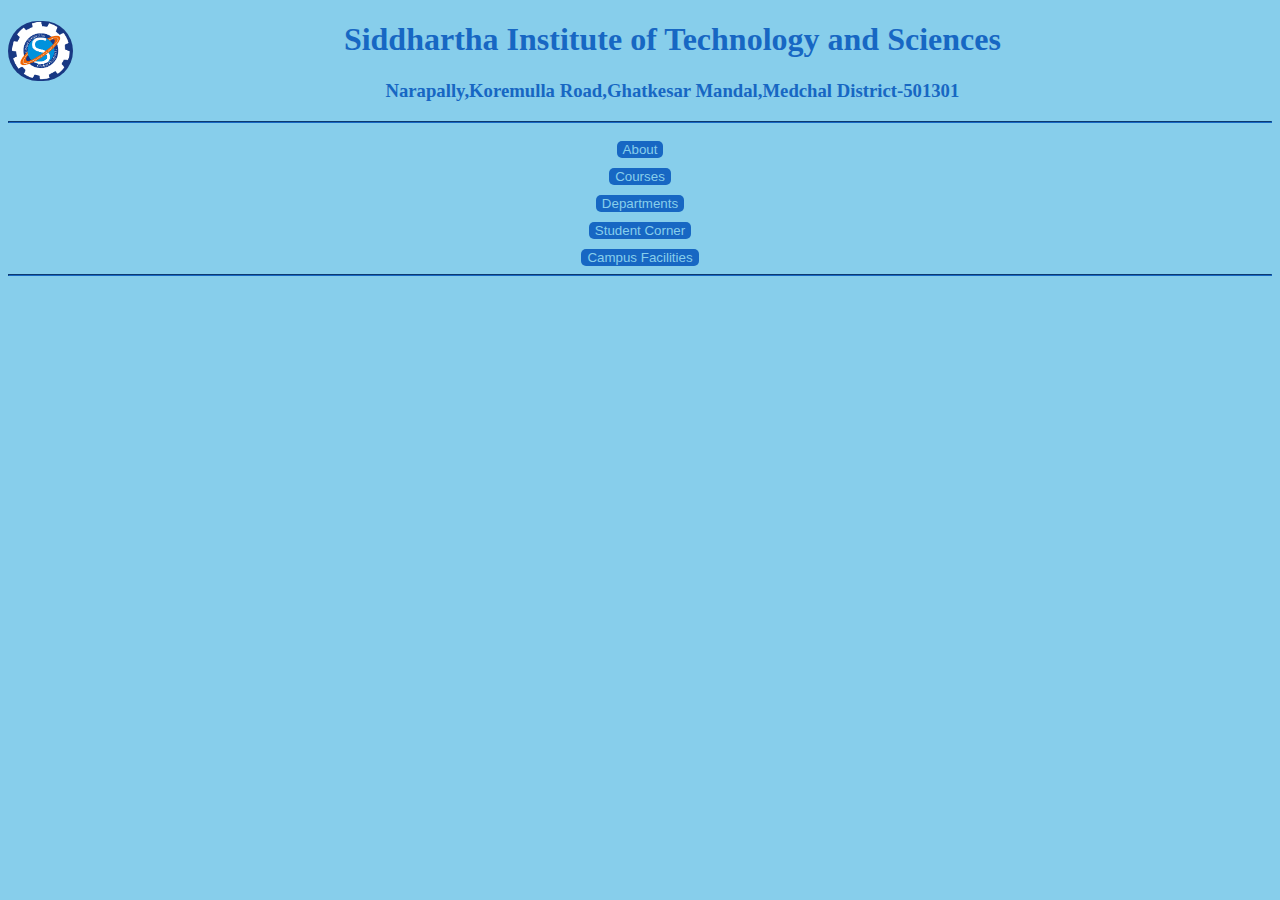
<file: index.html>
<!DOCTYPE html>
<html lang="en">
<head>
    <meta charset="UTF-8">
    <title>SITS|Home</title>
    <link rel="stylesheet" href="style.css">
    <link rel="icon" type="image/png" href="./assets/Sits Logo.png"/>
</head>
<body>
    <div class="Heading">
        <a href="./index.html"><img id="Logo" src="./assets/Sits Logo.png" alt="SITS LOGO" style="float: left;" /></a>
        <h1>Siddhartha Institute of Technology and Sciences</h1>
        <h3>Narapally,Koremulla Road,Ghatkesar Mandal,Medchal District-501301</h3>
        <hr>
    </div>
    <div class="details">
        <button>About</button><br />
        <button>Courses</button><br />
        <button>Departments</button><br />
        <a href="./login.html"><button>Student Corner</button></a><br />
        <button>Campus Facilities</button>
        <hr>            
    </div>
</body>
</html>
</file>
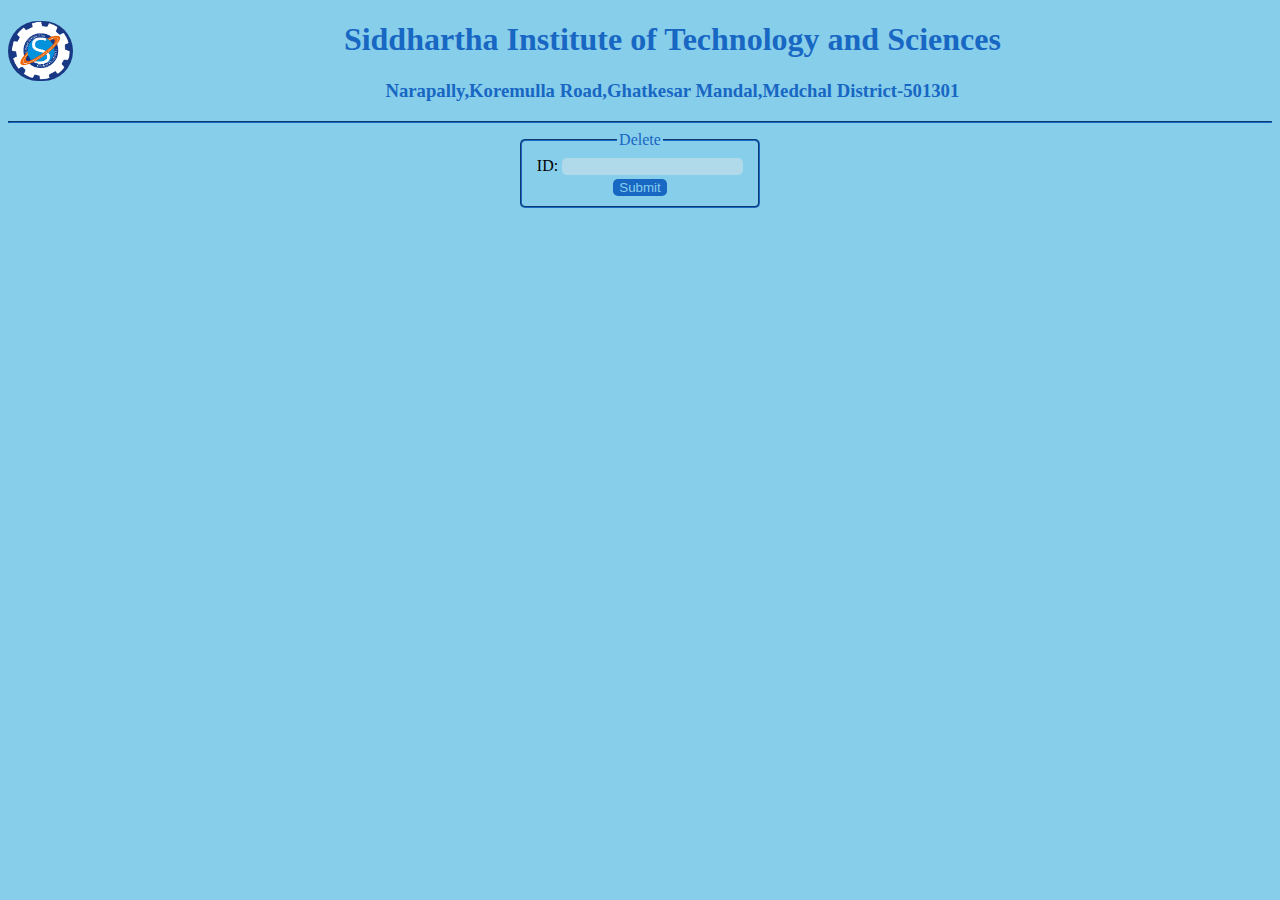
<file: delete.html>
<!DOCTYPE html>
<html lang="en">
<head>
    <meta charset="UTF-8">
    <title>SITS|Home</title>
    <link rel="stylesheet" href="style.css">
    <link rel="icon" type="image/png" href="./assets/Sits Logo.png"/>
</head>
<body>
    <div class="Heading">
        <a href="./index.html"><img id="Logo" src="./assets/Sits Logo.png" alt="SITS LOGO" style="float: left;" /></a>
        <h1>Siddhartha Institute of Technology and Sciences</h1>
        <h3>Narapally,Koremulla Road,Ghatkesar Mandal,Medchal District-501301</h3>
        <hr>
    </div>
    <div class="form2">
        <form action="delete.php" method="post">
            
            <fieldset style="border-radius: 5px;">
                
                <legend style="color: rgb(23, 103, 195);">Delete</legend>
                  <table>
                    <tr>
                        <td><label for="ID">ID:</label></td>
                        <td><input type="text" name="ID" /><br /></td>
                    </tr>
                  </table>
                  <input type="submit"  style="background-color: rgb(23, 103, 195);color: skyblue;"/> 
            </fieldset>
            
        </form>
    </div>
</file>
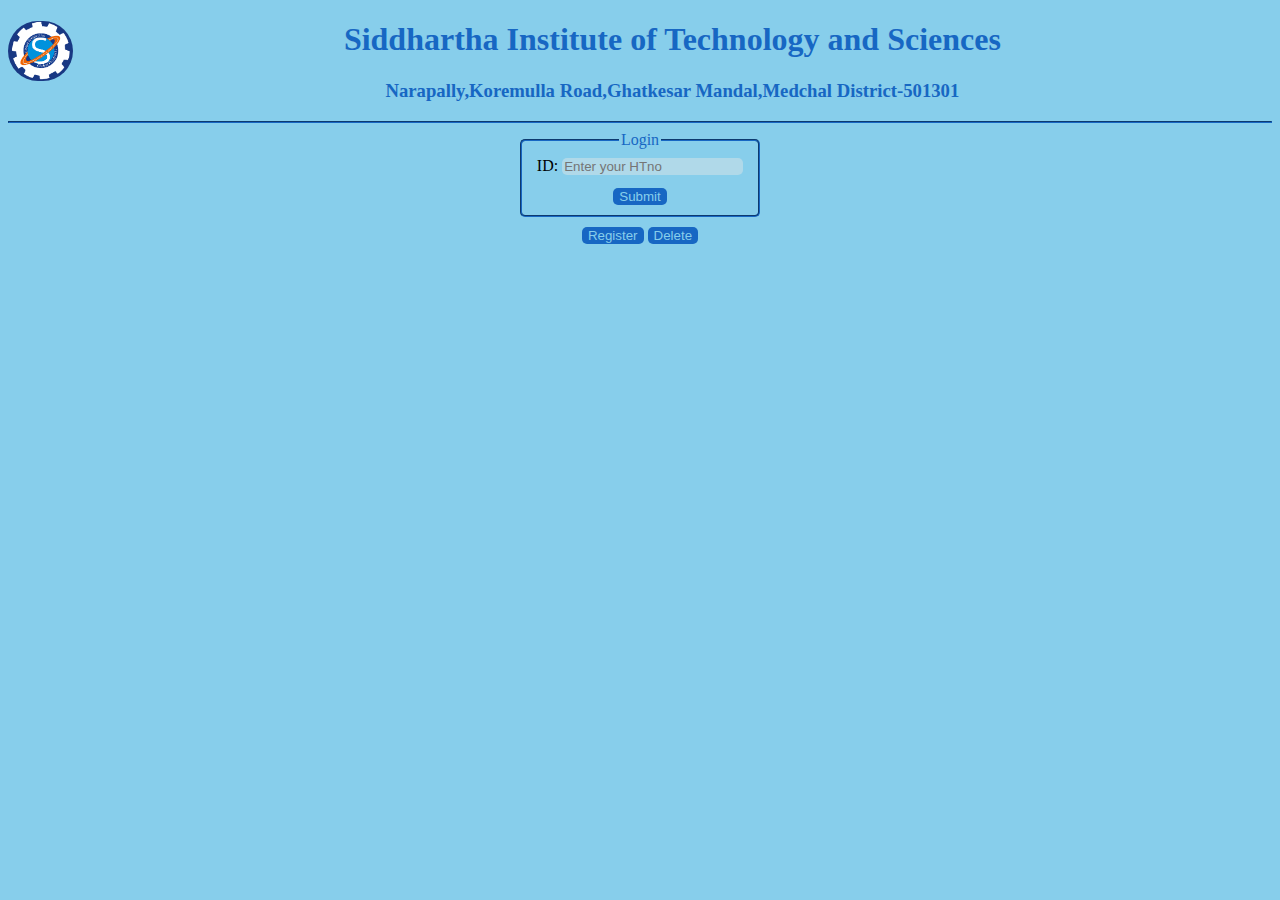
<file: login.html>
<!DOCTYPE html>
<html lang="en">
<head>
    <meta charset="UTF-8">
    <title>SITS|STU|LOGIN</title>
    <link rel="stylesheet" href="style.css">
    <link rel="icon" type="image/png" href="./assets/Sits Logo.png"/>
</head>
<body>
    <div class="Heading">
        <a href="./index.html"><img id="Logo" src="./assets/Sits Logo.png" alt="SITS LOGO" style="float: left;" /></a>
        <h1>Siddhartha Institute of Technology and Sciences</h1>
        <h3>Narapally,Koremulla Road,Ghatkesar Mandal,Medchal District-501301</h3>
        <hr>
    </div>
    <div class="form">
        <form action="login.php" method="post">
            <fieldset style="border-radius: 5px;">
                <legend style="color: rgb(23, 103, 195);">Login</legend>
                   <table>
                     <tr>
                        <td><label for="ID">ID:</label></td>
                        <td><input type="text" name="ID" placeholder="Enter your HTno"/><br /></td>
                     </tr>
                    </table>
                    <button type="submit">Submit</button>
            </fieldset>
        </form>
    </div>
    <div class="but">
        <a href="./register.html"><button>Register</button></a>
        <a href="./delete.html"><button>Delete</button></a>
    </div>
</body>
</html>
</file>
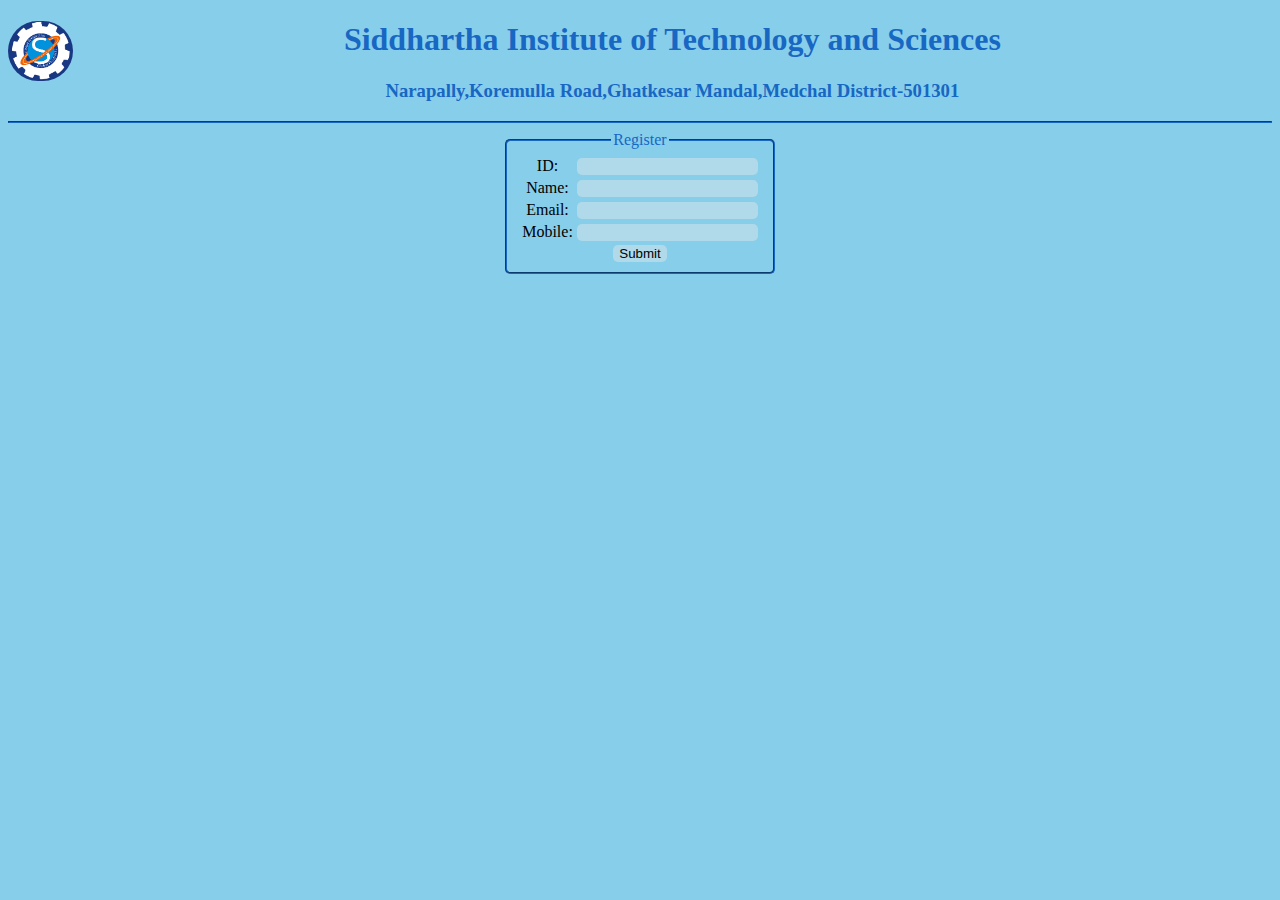
<file: register.html>
<!DOCTYPE html>
<html lang="en">
<head>
    <meta charset="UTF-8">
    <title>SITS|STU|REG</title>
    <link rel="stylesheet" href="style.css">
    <link rel="icon" type="image/png" href="./assets/Sits Logo.png"/>
</head>
<body>
    <div class="Heading">
        <a href="./index.html"><img id="Logo" src="./assets/Sits Logo.png" alt="SITS LOGO" style="float: left;" /></a>
        <h1>Siddhartha Institute of Technology and Sciences</h1>
        <h3>Narapally,Koremulla Road,Ghatkesar Mandal,Medchal District-501301</h3>
        <hr>
    </div>
    <div class="form2">
        <form action="register.php" method="post">
            
            <fieldset style="border-radius: 5px;">
                
                <legend style="color: rgb(23, 103, 195);">Register</legend>
                  <table>
                    <tr>
                        <td><label for="ID">ID:</label></td>
                        <td><input type="text" name="ID" /><br /></td>
                    </tr>
                    <tr>
                        <td><label for="Name">Name:</label></td>
                        <td><input type="text" name="Name" /></td>
                    </tr>
                    <tr>
                        <td><label for="email">Email:</label></td>
                        <td><input type="email" name="email" /></td>
                    </tr> 
                    <tr>
                        <td><label for="mobile">Mobile:</label></td>
                        <td><input type="text" name="Mobile" /></td>
                    </tr>
                  </table>
                  <input type="submit" /> 
            </fieldset>
            
        </form>
    </div>
</file>
<file: style.css>
body{
    background:skyblue;
}
h1,h3{
    color: rgb(23, 103, 195);
}
.Heading{
    text-align: center;
    background: skyblue;
}
.Heading img{
    border-radius: 50px;
}
#Logo{
    height: 60px;
    
}
.details{
    text-align: center;
    background: skyblue;
    
}
button{
    background-color: rgb(23, 103, 195);
    margin-top: 10px;
    color: skyblue;
    border: 0px;
    border-radius: 5px;
    cursor: pointer;
}
hr{
    border-color: rgb(23, 103, 195);
}
fieldset{
    border-color: rgb(23, 103, 195);
    
}
input{
    border-radius: 5px;
    border:0px;
    background-color: rgb(176, 217, 233);
}
.form{
    display: flex;
    justify-content: center;
    text-align: center;
}
table{
    display: flex;
    justify-content: center;
}
.but{
    text-align: center;
}
.form2{
    display: flex;
    justify-content: center;
    text-align: center;
}
</file>
